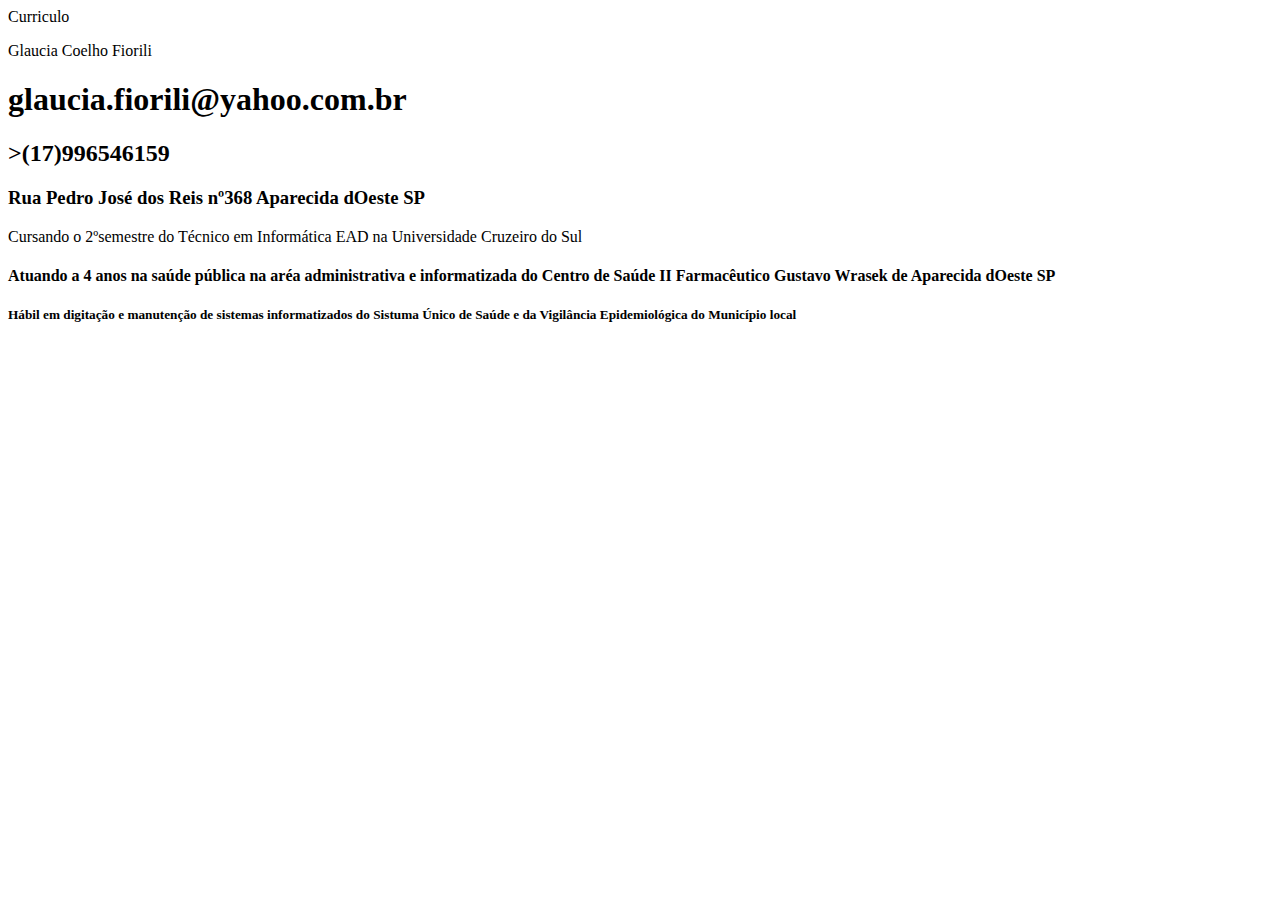
<file: HTML/index.html>
<!DOCTYPE html>
<html lang="pt-br">
	<tittle>Curriculo<titlle>
<header>
	<p>Glaucia Coelho Fiorili<p>
<h1>glaucia.fiorili@yahoo.com.br<h1>
<h2>>(17)996546159</h2>	
<h3>Rua Pedro José dos Reis nº368 Aparecida dOeste SP</h3>
    <p>Cursando o 2ºsemestre do Técnico em Informática EAD na Universidade Cruzeiro do Sul<p>
<h4>Atuando a 4 anos na saúde pública na aréa administrativa e informatizada do Centro de Saúde II Farmacêutico Gustavo Wrasek de Aparecida dOeste SP</h4>
<h5>Hábil em digitação e manutenção de sistemas informatizados do Sistuma Único de Saúde e da Vigilância Epidemiológica do Município local</h5>
</file>
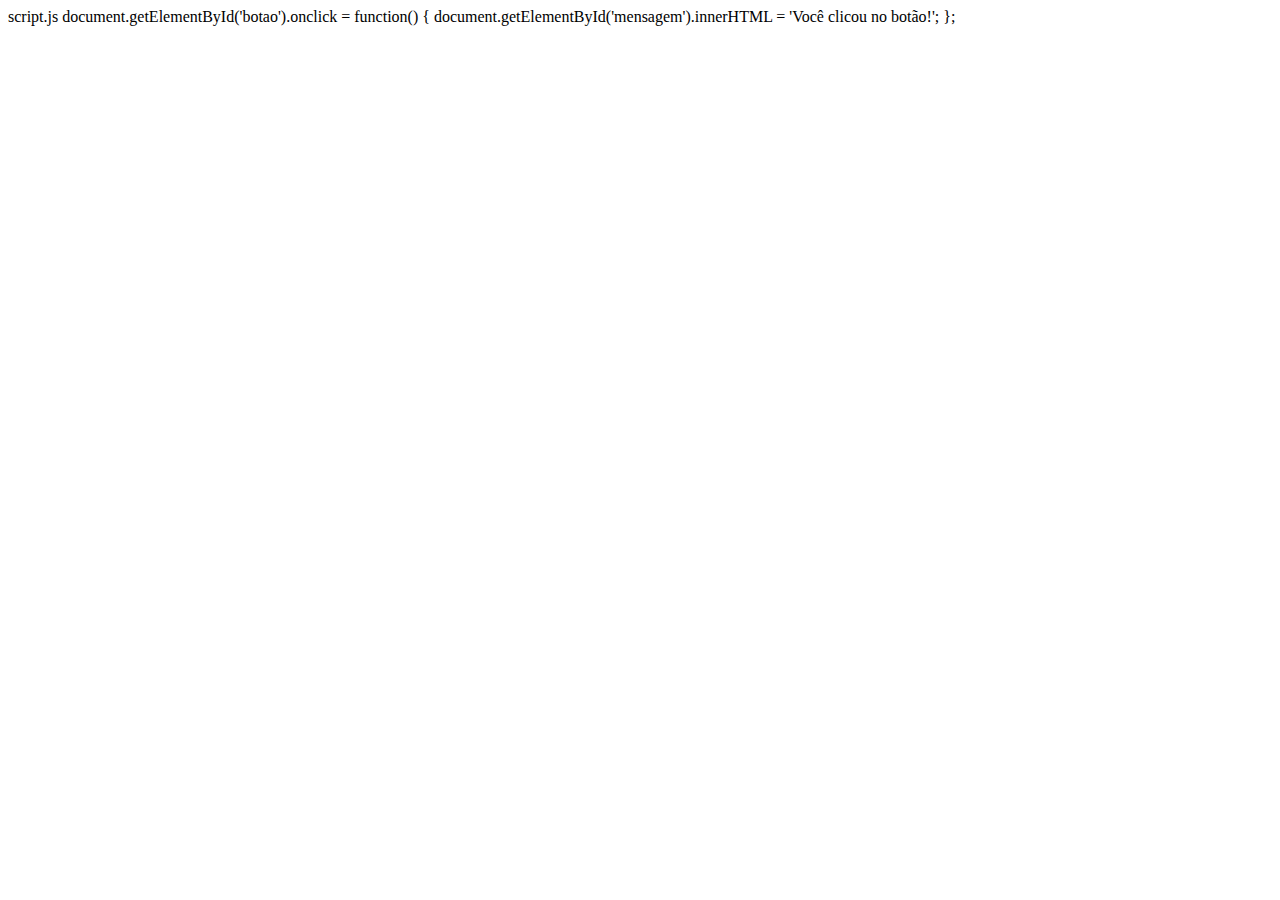
<file: js.html>
script.js
document.getElementById('botao').onclick = function() {
    document.getElementById('mensagem').innerHTML = 'Você clicou no botão!';
};
<script src="">
<<!DOCTYPE html>
<html lang="pt-br">
	<tittle>Curriculo<titlle>		
<head></head>
<link rel="stylesheet" type="text/css" href="">	
	<body>	
	<p>Glaucia Coelho Fiorili<p>
<h1>glaucia.fiorili@yahoo.com.br<h1>
<h2>>(17)996546159</h2>	
<h3>Rua Pedro José dos Reis nº368 Aparecida dOeste SP</h3>
    <p>Cursando o 2ºsemestre do Técnico em Informática EAD na Universidade Cruzeiro do Sul<p>
<h4>Atuando a 4 anos na saúde pública na aréa administrativa e informatizada do Centro de Saúde II Farmacêutico Gustavo Wrasek de Aparecida dOeste SP</h4>
<h5>Hábil em digitação e manutenção de sistemas informatizados do Sistuma Único de Saúde e da Vigilância Epidemiológica do Município local</h5>
<script src="" type="text/javascript"></script>
</file>
